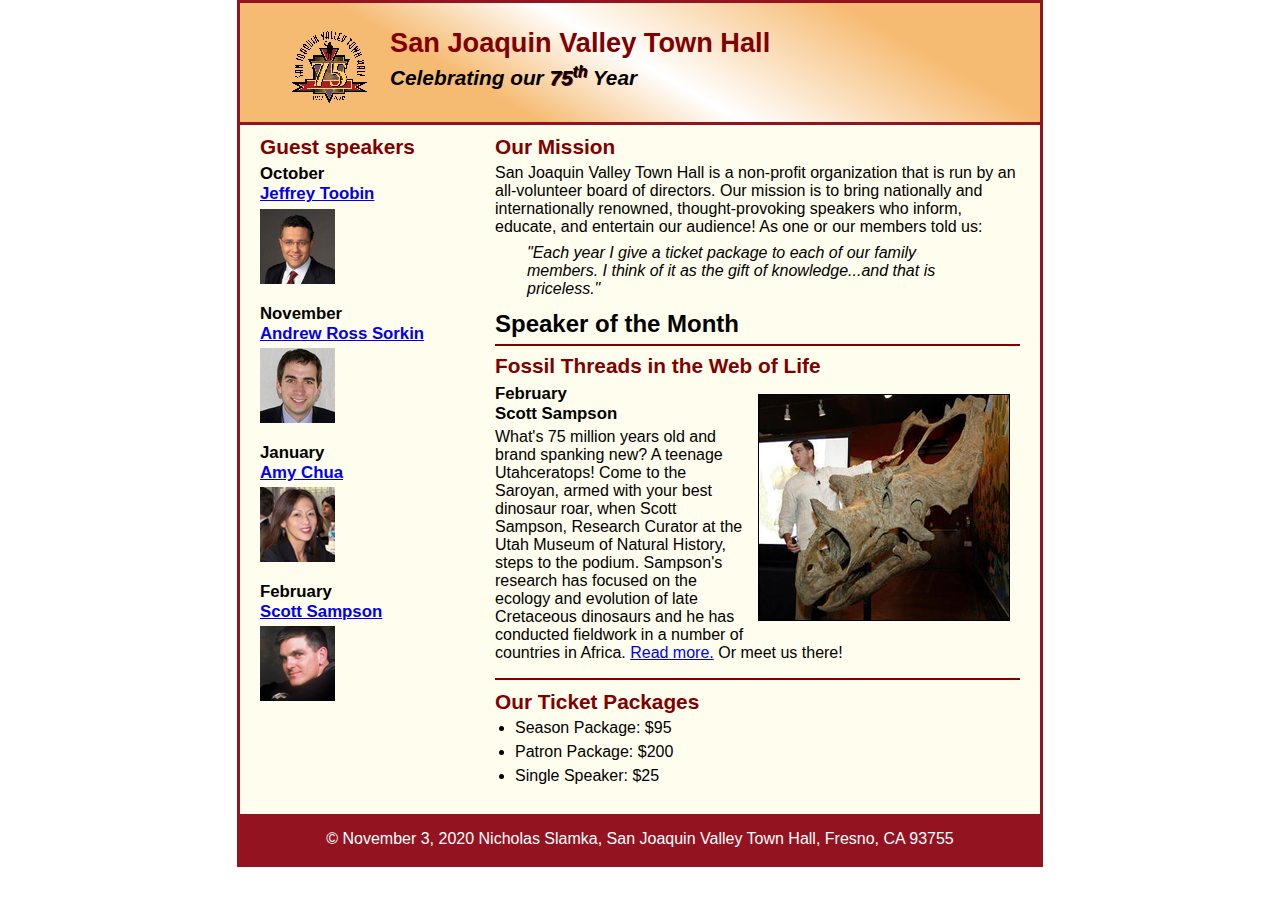
<file: index.html>
<!DOCTYPE html>
<html lang="en">

<head>
	<meta charset="utf-8">
	<title>San Joaquin Valley Town Hall</title>
	<link rel="shortcut icon" href="images/favicon.ico">
	<link rel="stylesheet" href="styles/normalize.css">
	<link rel="stylesheet" href="styles/main.css">
</head>

<body>
	<header>
		<img src="images/town_hall_logo.gif" alt="Town Hall Logo" width="80">
		<h2>San Joaquin Valley Town Hall</h2>
		<h3>Celebrating our <em class="shadow">75<sup>th</sup></em> Year</h3>
	</header>
	<main>
		<section>
			<h2>Our Mission</h2>
			<p>San Joaquin Valley Town Hall is a non-profit organization that is run by an all-volunteer board of directors. Our mission is to bring nationally and internationally renowned, thought-provoking speakers who inform, educate, and entertain our audience! As one or our members told us: <blockquote><i>"Each year I give a ticket package to each of our family members. I think of it as the gift of knowledge...and that is priceless."</i></blockquote>
			<h1>Speaker of the Month</h1>
			<article>
				<h2>Fossil Threads in the Web of Life</h2>
				<img src="images/sampson_dinosaur.jpg" alt="Sampson Dinosaur">
				<h3>February <br> Scott Sampson</h3>
				<p>What's 75 million years old and brand spanking new? A teenage Utahceratops! Come to the Saroyan, armed with your best dinosaur roar, when Scott Sampson, Research Curator at the Utah Museum of Natural History, steps to the podium. Sampson's research has focused on the ecology and evolution of late Cretaceous dinosaurs and he has conducted fieldwork in a number of countries in Africa.
					<a href="speakers/sampson.html">Read more.</a> Or meet us there!</p>
			</article>
			<h2>Our Ticket Packages</h2>
			<ul>
				<li>Season Package: $95</li>
				<li>Patron Package: $200</li>
				<li>Single Speaker: $25</li>
			</ul>
		</section>
		<aside>
			<h2>Guest speakers</h2>
			<h3>October <br> <a href="speakers/toobin.html">Jeffrey Toobin</a></h3>
			<img src="images/toobin75.jpg" alt="Toobin Picture">
			<h3>November <br> <a href="speakers/sorkin.html">Andrew Ross Sorkin</a></h3>
			<img src="images/sorkin75.jpg" alt="Sorkin Picture">
			<h3>January <br> <a href="speakers/chua.html">Amy Chua</a></h3>
			<img src="images/chua75.jpg" alt="Chua Picture">
			<h3>February <br> <a href="speakers/sampson.html">Scott Sampson</a></h3>
			<img src="images/sampson75.jpg" alt="Scott Sampson">
		</aside>
	</main>
	<footer>
		<p>&copy; November 3, 2020 Nicholas Slamka, San Joaquin Valley Town Hall, Fresno, CA 93755</p>
	</footer>
</body>
</html>
</file>
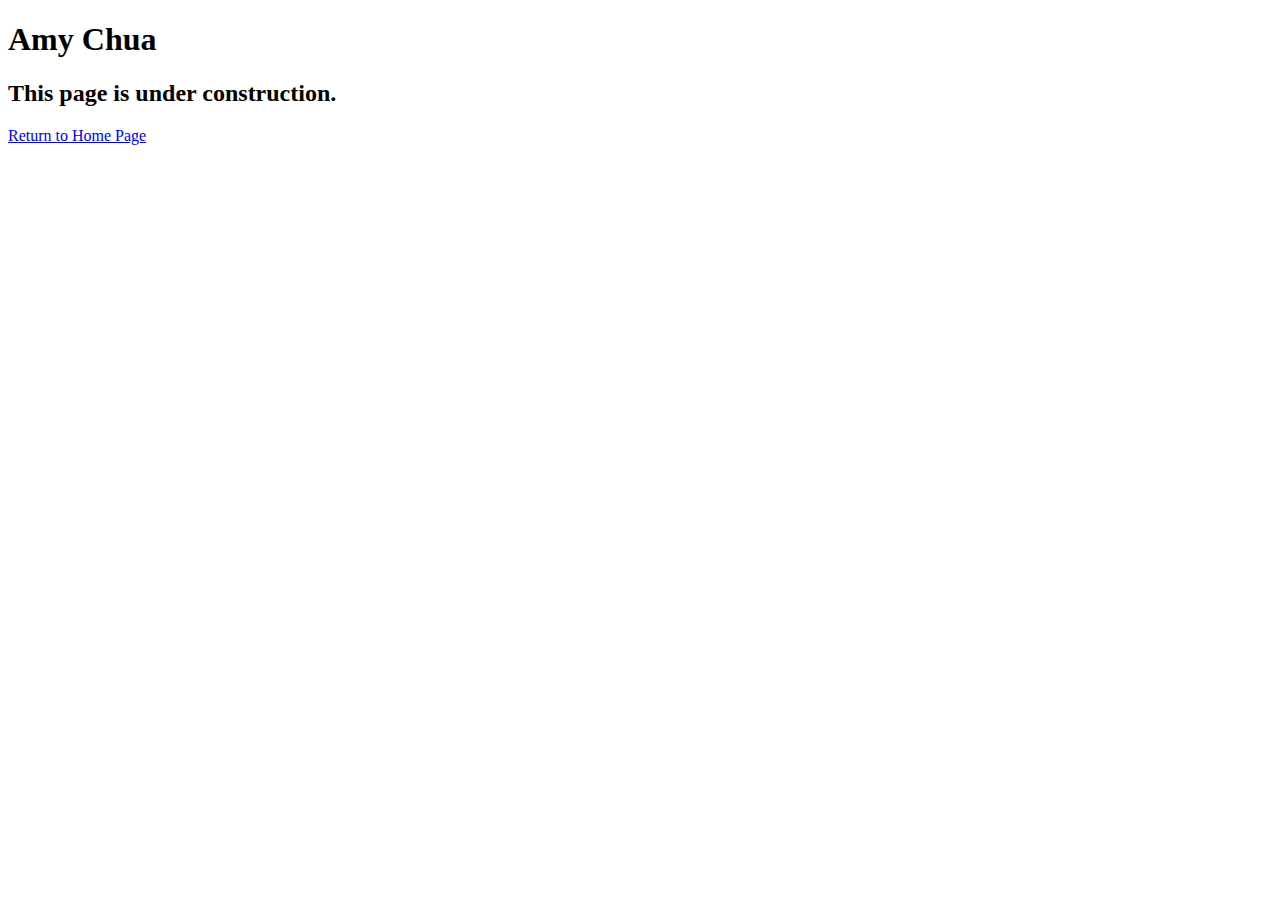
<file: speakers/chua.html>
<!DOCTYPE html>
<html lang="en">

<head>
	<meta charset="utf-8">
	<title>San Joaquin Valley Town Hall</title>
	<link rel="shortcut icon" href="images/favicon.ico">
</head>

<body>
	<main>
		<h1>Amy Chua</h1>
		<h2>This page is under construction.</h2>
		<a href="../index.html">Return to Home Page</a>
	</main>
</body>

</html>
</file>
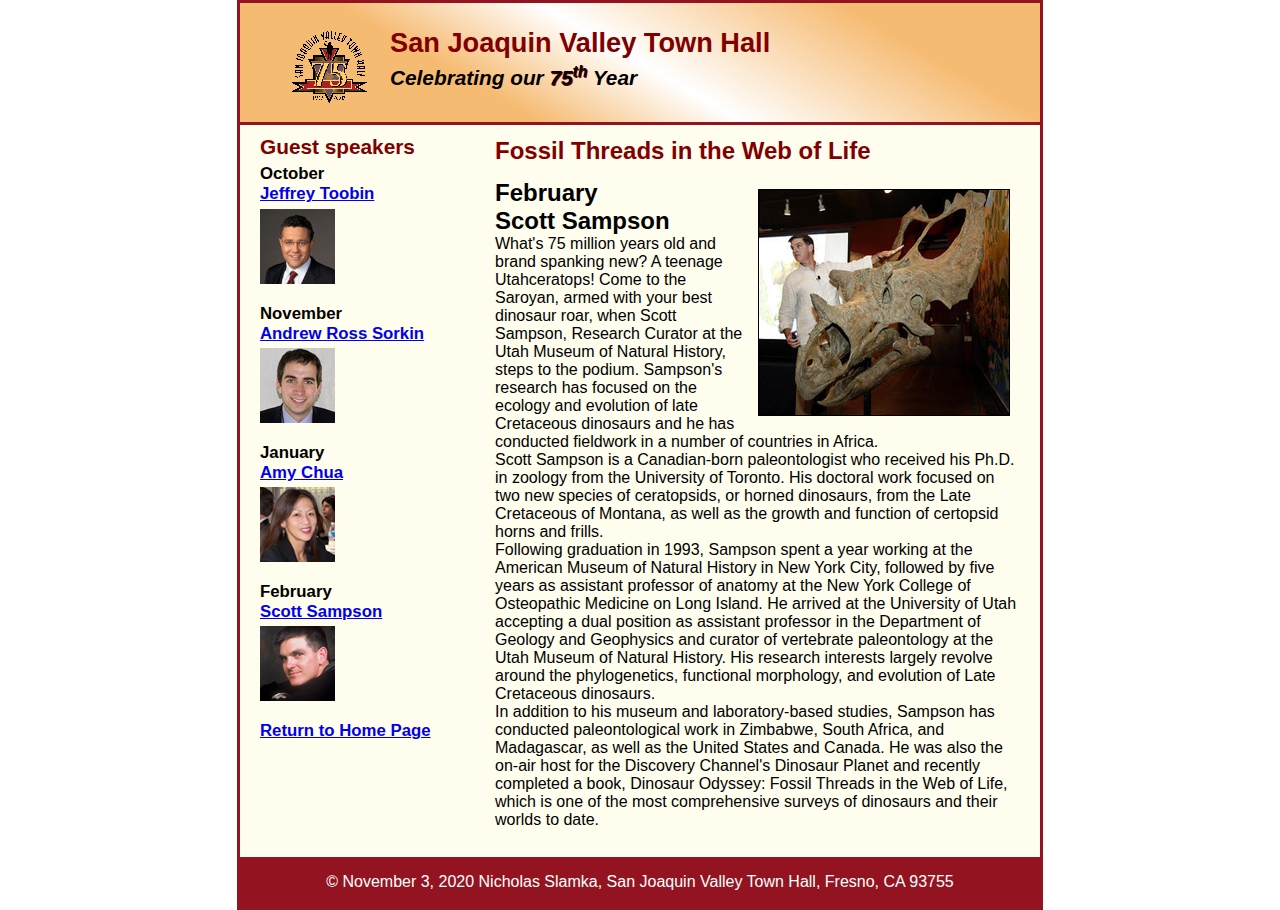
<file: speakers/sampson.html>
<!DOCTYPE html>
<html lang="en">

<head>
	<meta charset="utf-8">
	<title>San Joaquin Valley Town Hall</title>
	<link rel="shortcut icon" href="../images/favicon.ico">
	<link rel="stylesheet" href="../styles/normalize.css">
	<link rel="stylesheet" href="../styles/speaker.css">
</head>

<body>
	<header>
		<img src="../images/town_hall_logo.gif" alt="Town Hall Logo" height="80">
		<h2>San Joaquin Valley Town Hall</h2>
		<h3>Celebrating our <em class="shadow">75<sup>th</sup></em> Year</h3>
	</header>
	<main>
		<section>
			<h1>Fossil Threads in the Web of Life</h1>
			<article>
				<img src="../images/sampson_dinosaur.jpg" alt="Sampson Dinosaur">
				<h2> February <br> Scott Sampson </h2>
				<p>What's 75 million years old and brand spanking new? A teenage Utahceratops! Come to the
				Saroyan, armed with your best dinosaur roar, when Scott Sampson, Research Curator at the
				Utah Museum of Natural History, steps to the podium. Sampson's research has focused on the
				ecology and evolution of late Cretaceous dinosaurs and he has conducted fieldwork in a number
				of countries in Africa.<br>

				Scott Sampson is a Canadian-born paleontologist who received his Ph.D. in zoology from the
				University of Toronto. His doctoral work focused on two new species of ceratopsids, or horned
				dinosaurs, from the Late Cretaceous of Montana, as well as the growth and function of certopsid
				horns and frills.<br>

				Following graduation in 1993, Sampson spent a year working at the American Museum of Natural
				History in New York City, followed by five years as assistant professor of anatomy at the New
				York College of Osteopathic Medicine on Long Island. He arrived at the University of Utah
				accepting a dual position as assistant professor in the Department of Geology and Geophysics
				and curator of vertebrate paleontology at the Utah Museum of Natural History. His research
				interests largely revolve around the phylogenetics, functional morphology, and evolution of
				Late Cretaceous dinosaurs.<br>

				In addition to his museum and laboratory-based studies, Sampson has conducted paleontological
				work in Zimbabwe, South Africa, and Madagascar, as well as the United States and Canada. He was
				also the on-air host for the Discovery Channel's Dinosaur Planet and recently completed a book,
				Dinosaur Odyssey: Fossil Threads in the Web of Life, which is one of the most
				comprehensive surveys of dinosaurs and their worlds to date.</p>
			</article>
		</section>
		<aside>
			<h2>Guest speakers</h2>
			<h3>October <br> <a href="../speakers/toobin.html">Jeffrey Toobin</a></h3>
			<img src="../images/toobin75.jpg" alt="Toobin Picture">
			<h3>November <br> <a href="../speakers/sorkin.html">Andrew Ross Sorkin</a></h3>
			<img src="../images/sorkin75.jpg" alt="Sorkin Picture">
			<h3>January <br> <a href="../speakers/chua.html">Amy Chua</a></h3>
			<img src="../images/chua75.jpg" alt="Chua Picture">
			<h3>February <br> <a href="../speakers/sampson.html">Scott Sampson</a></h3>
			<img src="../images/sampson75.jpg" alt="Scott Sampson">
			<h3><a href="../index.html">Return to Home Page</a></h3>
		</aside>
	</main>
	<footer>
		<p>&copy; November 3, 2020 Nicholas Slamka, San Joaquin Valley Town Hall, Fresno, CA 93755</p>
	</footer>
</body>
</html>
</file>
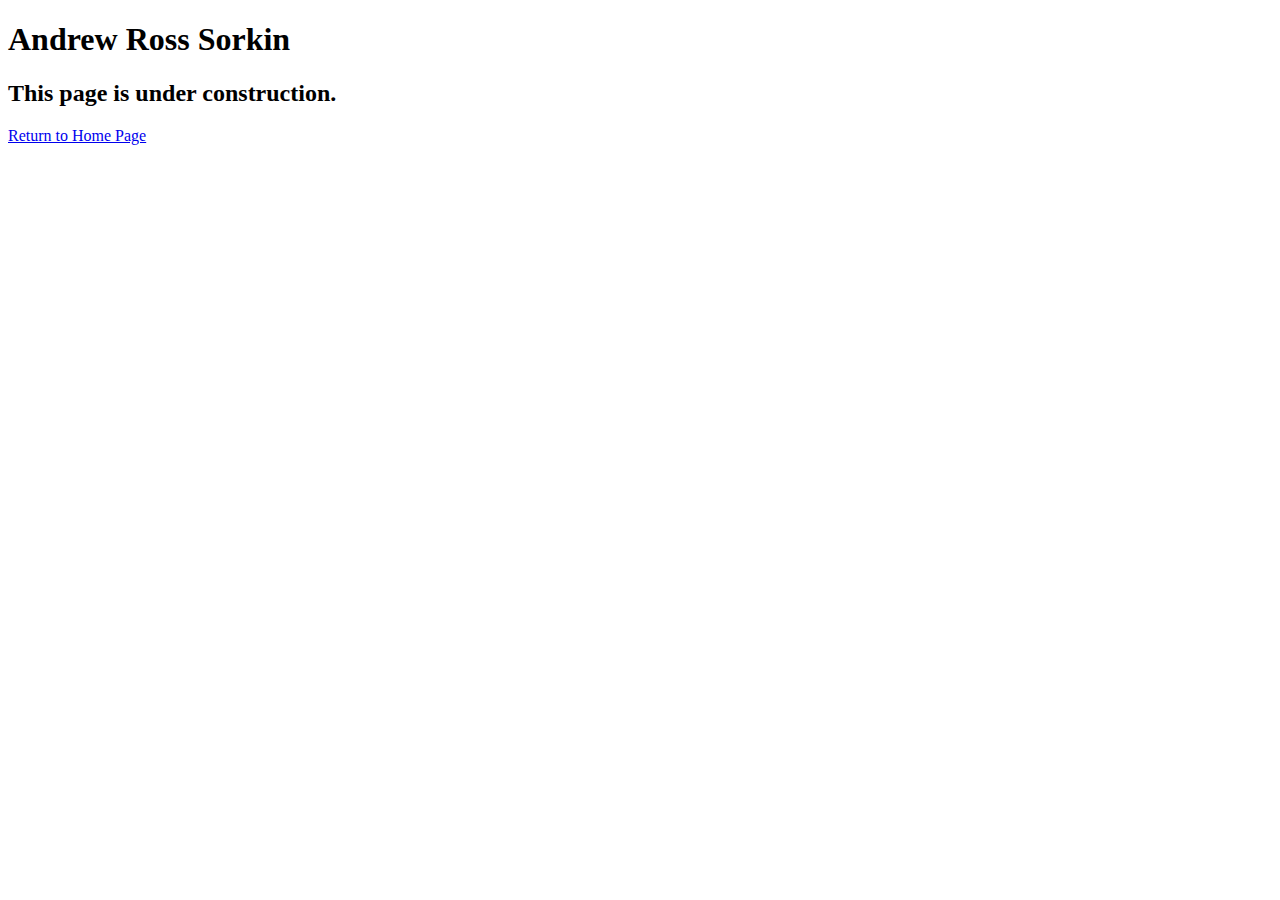
<file: speakers/sorkin.html>
<!DOCTYPE html>
<html lang="en">

<head>
	<meta charset="utf-8">
	<title>San Joaquin Valley Town Hall</title>
	<link rel="shortcut icon" href="images/favicon.ico">
</head>

<body>
	<main>
		<h1>Andrew Ross Sorkin</h1>
		<h2>This page is under construction.</h2>
		<a href="../index.html">Return to Home Page</a>
	</main>
</body>

</html>
</file>
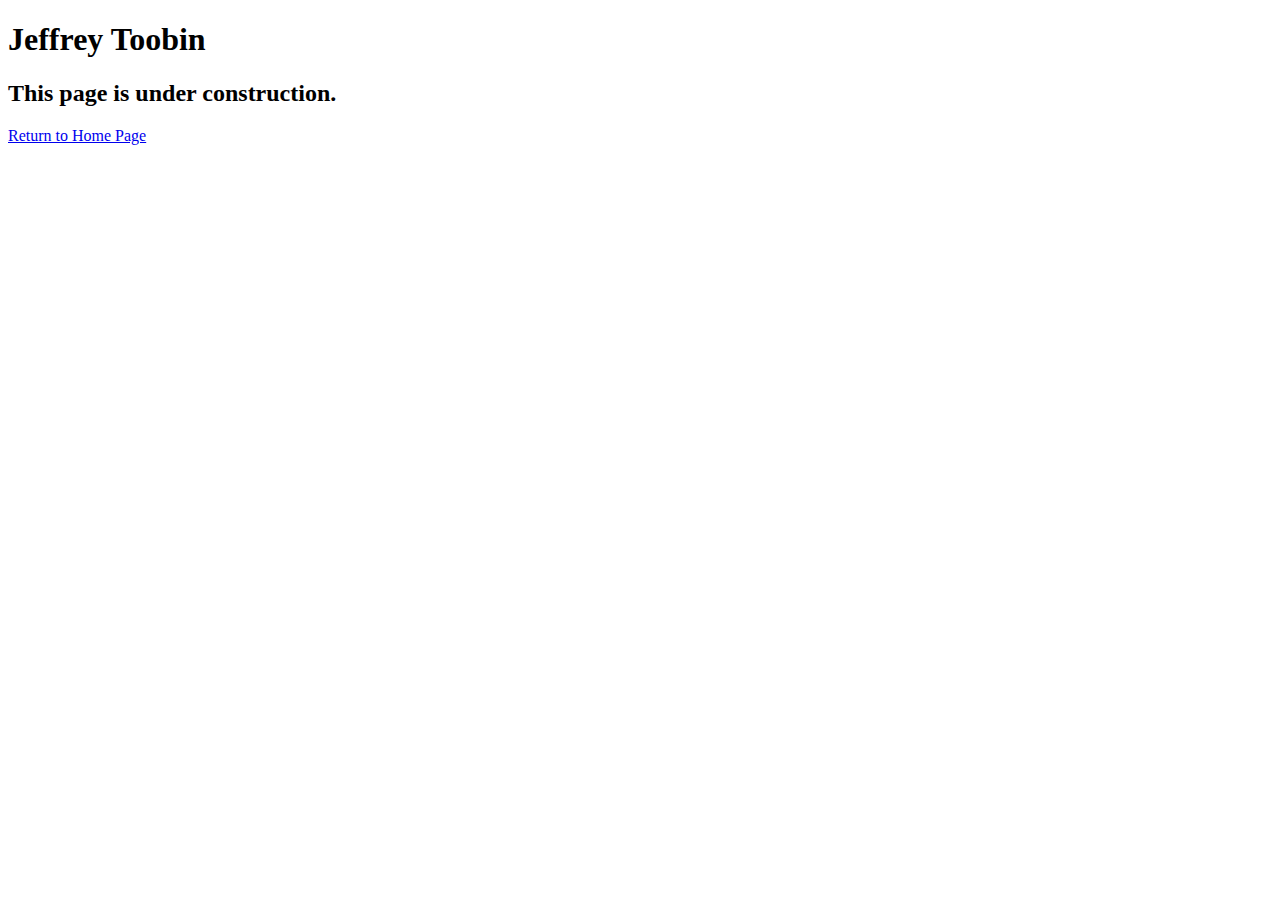
<file: speakers/toobin.html>
<!DOCTYPE html>
<html lang="en">

<head>
	<meta charset="utf-8">
	<title>San Joaquin Valley Town Hall</title>
	<link rel="shortcut icon" href="images/favicon.ico">
</head>

<body>
    <main>
	    <h1>Jeffrey Toobin</h1>
	    <h2>This page is under construction.</h2>
	    <a href="../index.html">Return to Home Page</a>
    </main>
</body>

</html>
</file>
<file: styles/main.css>
* {
	margin: 0;
	padding: 0;
}


/* the styles for the elements */
body {
	font-family: Arial, Helvetica, sans-serif;
    font-size: 100%;
	width: 600px;
	margin: 0 auto;
	border: 3px solid #931420;
	background-color: #fffded;
}

html {
	background-color: white;
}

/* the styles for the header */
header {
	border-bottom: 3px solid #931420;
	padding: 1.5em 30px 2em 30px;
	background: linear-gradient(30deg, #f6bb73 0%, #f6bb73 30%, white 50%, #f6bb73 80%, #f6bb73 100%);
}

header img {
	float: left;
	margin-left: 20px;
}

header h2 {
	font-size: 170%;
	color: #800000;
	margin-left: 120px;
	margin-bottom: .25em;
}

header h3 {
	font-size: 130%;
	font-style: italic;
	margin-left: 120px;
}

.shadow {
	text-shadow: 1px 1px #800000;
}
/* the styles for the section */
body {
	width: 800px;
}

section {
	width: 525px;
	float: right;
	padding: 0 20px 20px 20px;
	clear: left;
}

section h1 {
	font-size: 150%;
	padding: .5em 0 .25em 0;
	margin: 0 auto;
}

section h2 {
	font-size: 130%;
	color: #800000;
	padding: .5em 0 .25em 0;
}

section p {
	padding-bottom: .5em;
}

section blockquote {
	padding: 0 2em 0 2em;
}

section ul {
	padding: 0 0 .25em 1.25em;
}

section li {
	padding-bottom: .35em;
}

article {
	padding: .5em 0 .5em 0;
	border-top: 2px solid #800000;
	border-bottom: 2px solid #800000;
}

article img {
	float: right;
	margin: 10px;
	border: 1px solid black;
}

article h2 {
	padding-top: 0;
}

article h3 {
	font-size: 105%;
	padding-bottom: .25em;
}

aside {
	width: 215px;
	float: left;
	padding: 0 0 20px 20px;
	clear: left;
}

aside h2 {
	font-size: 130%;
	color: #800000;
	padding: .5em 0 .25em 0;
}

aside h3 {
	font-size: 105%;
	padding-bottom: .25em;
}

aside img {
	padding-bottom: 1em;
}

a:hover, a:focus {
	font-style: italic;
}

/* the styles for the footer */
footer p {
	text-align: center;
	padding: 1em 0 1em 0;
}

footer {
	background-color: #931420;
	color: white;
	clear: both;
}
</file>
<file: styles/speaker.css>
* {
	margin: 0;
	padding: 0;
}


/* the styles for the elements */
body {
	font-family: Arial, Helvetica, sans-serif;
    font-size: 100%;
	width: 600px;
	margin: 0 auto;
	border: 3px solid #931420;
	background-color: #fffded;
}

html {
	background-color: white;
}

/* the styles for the header */
header {
	border-bottom: 3px solid #931420;
	padding: 1.5em 30px 2em 30px;
	background: linear-gradient(30deg, #f6bb73 0%, #f6bb73 30%, white 50%, #f6bb73 80%, #f6bb73 100%);
}

header img {
	float: left;
	margin-left: 20px;
}

header h2 {
	font-size: 170%;
	color: #800000;
	margin-left: 120px;
	margin-bottom: .25em;
}

header h3 {
	font-size: 130%;
	font-style: italic;
	margin-left: 120px;
}

.shadow {
	text-shadow: 1px 1px #800000;
}
/* the styles for the section */
body {
	width: 800px;
}

section {
	width: 525px;
	float: right;
	padding: 0 20px 20px 20px;
	clear: left;
}

section h1 {
	font-size: 150%;
	padding: .5em 0 .25em 0;
	margin: 0 auto;
	color: #800000;
}

article {
	padding: .5em 0 .5em 0;
}

article img {
	float: right;
	margin: 10px;
	border: 1px solid black;
}

article h2 {
	padding-top: 0;
}

article h3 {
	font-size: 105%;
	padding-bottom: .25em;
}

article p br {
	display: block;
	margin: 10px 0;
}

aside {
	width: 215px;
	float: left;
	padding: 0 0 20px 20px;
	clear: left;
}

aside h2 {
	font-size: 130%;
	color: #800000;
	padding: .5em 0 .25em 0;
}

aside h3 {
	font-size: 105%;
	padding-bottom: .25em;
}

aside img {
	padding-bottom: 1em;
}

a:hover, a:focus {
	font-style: italic;
}

/* the styles for the footer */
footer p {
	text-align: center;
	padding: 1em 0 1em 0;
}

footer {
	background-color: #931420;
	color: white;
	clear: both;
}
</file>
